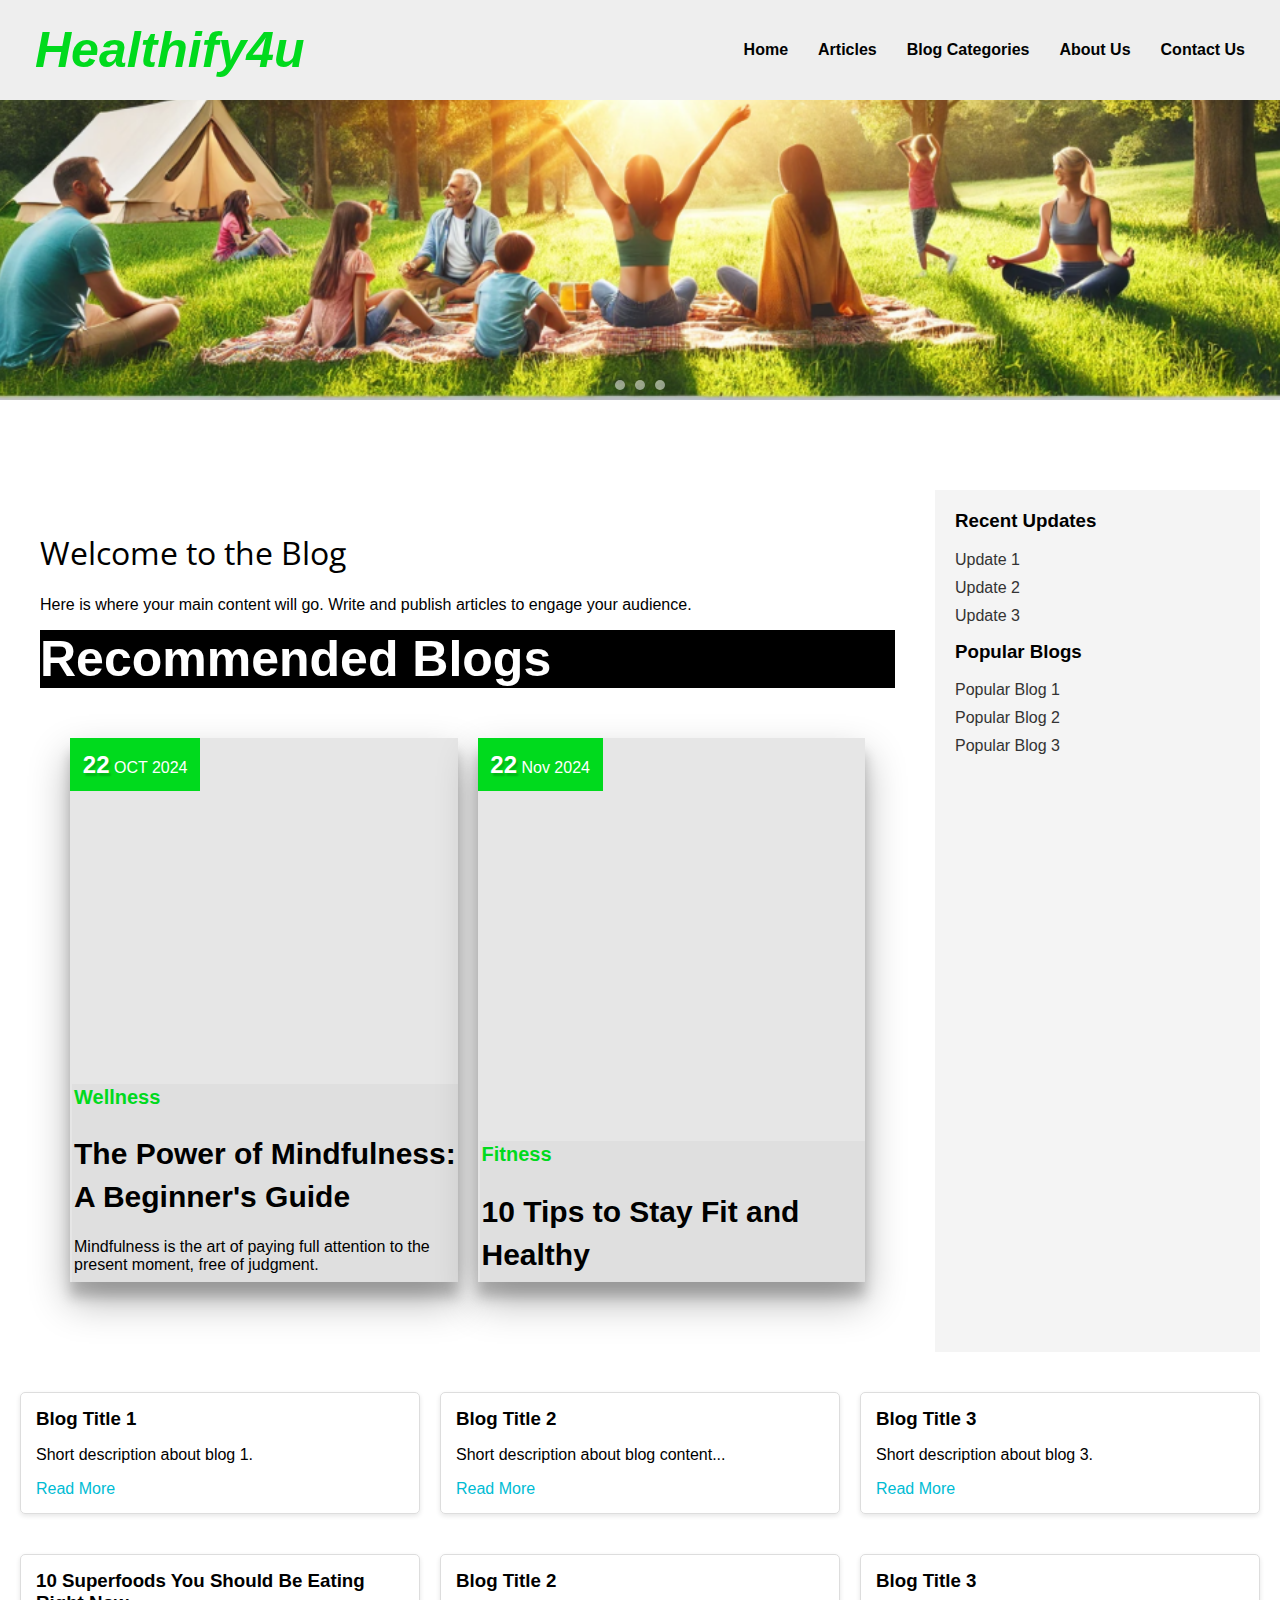
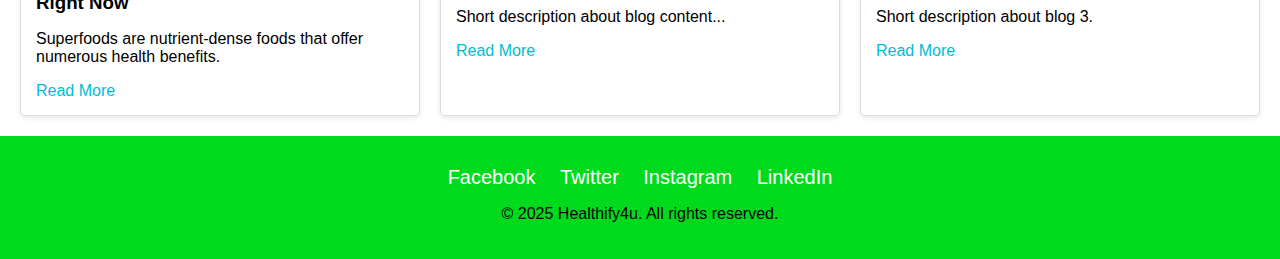
<file: index.html>
<!DOCTYPE html>
<html lang="en">
<head>
    <meta charset="UTF-8">
    <meta name="viewport" content="width=device-width, initial-scale=1.0">
    <title>Blog-Healthify4u</title>
    <link rel="stylesheet" href="styles.css">
    <link rel="stylesheet" href="card.css">
    
</head>
<body>
    <nav class="navbar">
        <div class="logo" >
            <a href="index.html" id="logo" >Healthify4u</a>
        </div>
        <div class="menu-toggle" id="mobile-menu">
            <div></div>
            <div></div>
            <div></div>
        </div>
        <ul class="nav-links">
            <li><a href="blogs/home/mindfulness/mindfulness.html">Home</a></li>
            <li><a href="index.html">Articles</a></li>
            <li>
                <a href="#blog-categories">Blog Categories</a>
                <ul>
                    <li><a href="bpost.html">Wellness</a></li>
                    <li><a href="nutrition.html">Nutrition</a></li>
                    <li><a href="fitness.html">Fitness</a></li>
                </ul>
            </li>
            <li><a href="aboutus.html">About Us</a></li>
            <li><a href="contactus.html">Contact Us</a></li>
        </ul>
    </nav>

    <div class="slider">
        <div class="slides">
            <div class="slide" style="background-image: url('slide and pictures/slide1.png');"></div>
            <div class="slide" style="background-image: url('slide and pictures/slide2.png');"></div>
            <div class="slide" style="background-image: url('slide and pictures/slide3.png');"></div>
        </div>
        <div class="pagination">
            <span class="dot" data-index="0"></span>
            <span class="dot" data-index="1"></span>
            <span class="dot" data-index="2"></span>
        </div>
    </div>
    

    <div class="container">
        <!-- start -->
        <!-- end -->
        <div class="main-content">
            <h1>Welcome to the Blog</h1>
            <p>Here is where your main content will go. Write and publish articles to engage your audience.</p>
            <div class="recommended">Recommended Blogs</div>
            <div class="row">
                <div class="example-1 card">
                  <div class="wrapper">
                    <div class="date">
                      <span class="day">22</span>
                      <span class="month">OCT</span>
                      <span class="year">2024</span>
                    </div>
                    <div class="data">
                      <div class="content">
                        <span class="author">Wellness</span>
                        <h1 class="title"><a href="wellnessblog.html">The Power of Mindfulness: A Beginner's Guide</a></h1>
                        <p class="text">Mindfulness is the art of paying full attention to the present moment, free of judgment. </p>
                        <label for="show-menu" class="menu-button"><span></span></label>
                      </div>
                      
                        <a href="mindfulness.html" class="button">Read more</a>
                       
                      
                    </div>
                  </div>
                </div>
                <div class="example-2 card">
                  <div class="wrapper">
                    <div class="header">
                      <div class="date">
                        <span class="day">22</span>
                        <span class="month">Nov</span>
                        <span class="year">2024</span>
                      </div>
                      
                    </div>
                    <div class="data">
                      <div class="content">
                        <span class="author">Fitness</span>
                        <h1 class="title"><a href="bogpage.html">10 Tips to Stay Fit and Healthy</a></h1>
<!--                         <p class="text">The antsy bingers of Netflix will eagerly anticipate the digital release of the Survive soundtrack, out today.</p> -->
                        <a href="blogpage.html" class="button">Read more</a>
                      </div>
                    </div>
                  </div>
                  
                </div>
                <!-- line -->
                
              </div>

    
        <div>
            
        </div> 

        
              
               
    </div>
    
    <div class="sidebar">
        <h3>Recent Updates</h3>
        <ul>
            <li><a href="#">Update 1</a></li>
            <li><a href="#">Update 2</a></li>
            <li><a href="#">Update 3</a></li>
        </ul>
        <h3>Popular Blogs</h3>
        <ul>
            <li><a href="#">Popular Blog 1</a></li>
            <li><a href="#">Popular Blog 2</a></li>
            <li><a href="#">Popular Blog 3</a></li>
        </ul>
    </div>
</div>
<div class="main-content">
            
    <div class="blog-cells">
        <div class="blog-cell">
            <h3>Blog Title 1</h3>
            <p>Short description about blog 1.</p>
            <a href="wellnessblog.html">Read More</a>
        </div>
        <div class="blog-cell">
            <h3>Blog Title 2</h3>
            <p>Short description about blog content...

        </p>
        <a href="wellnessblog.html">Read More</a>
    </div>
    <div class="blog-cell">
        <h3>Blog Title 3</h3>
        <p>Short description about blog 3.</p>
        <a href="wellnessblog.html">Read More</a></div>
    </div>
    </div>
    <!-- secondlin -->
    <div class="main-content">
            
        <div class="blog-cells">
            <div class="blog-cell">
                <h3>10 Superfoods You Should Be Eating Right Now</h3>
                <p>Superfoods are nutrient-dense foods that offer numerous health benefits.</p>
                <a href="wellnessblog.html">Read More</a>
            </div>
            <div class="blog-cell">
                <h3>Blog Title 2</h3>
                <p>Short description about blog content...
    
            </p>
            <a href="#">Read More</a>
        </div>
        <div class="blog-cell">
            <h3>Blog Title 3</h3>
            <p>Short description about blog 3.</p>
            <a href="#">Read More</a>
        </div>

    </div>
</div>
</div>



<footer class="footer">
    
   
    <div class="social-media">
        <a href="#" target="_blank">Facebook</a>
        <a href="#" target="_blank">Twitter</a>
        <a href="#" target="_blank">Instagram</a>
        <a href="#" target="_blank">LinkedIn</a>
    </div>
    <p>&copy; 2025 Healthify4u. All rights reserved.</p>
</footer>

<button class="scroll-to-top" id="scrollToTop">↑</button>
<script src="script.js"></script>

</body>
</html>
</file>
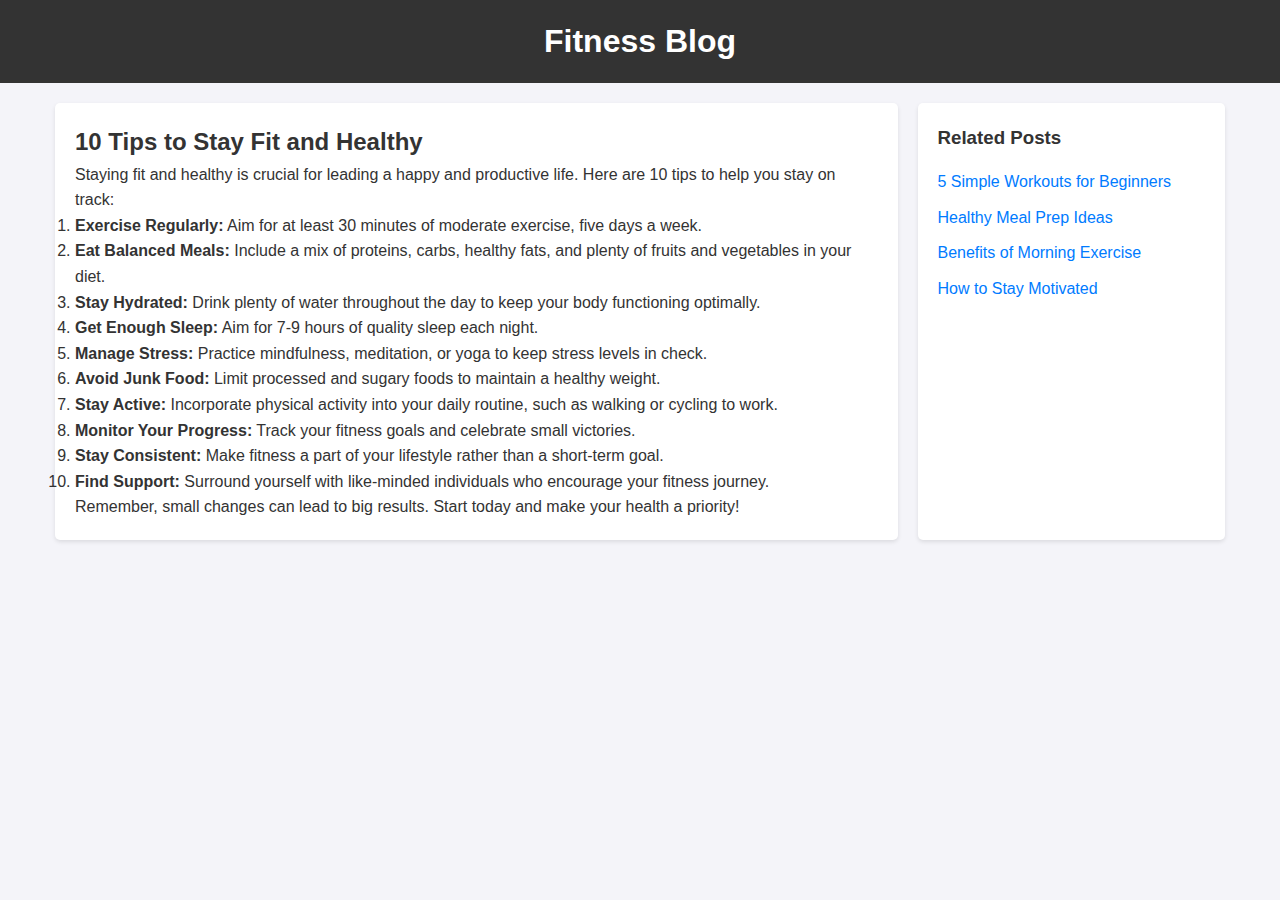
<file: blogpage.html>
<!DOCTYPE html>
<html lang="en">
<head>
    <meta charset="UTF-8">
    <meta name="viewport" content="width=device-width, initial-scale=1.0">
    <title>Responsive Blog Page</title>
    <style>
        * {
            margin: 0;
            padding: 0;
            box-sizing: border-box;
        }

        body {
            font-family: Arial, sans-serif;
            line-height: 1.6;
            background-color: #f4f4f9;
            color: #333;
            display: flex;
            flex-wrap: wrap;
        }

        header {
            width: 100%;
            background: #333;
            color: #fff;
            padding: 1rem 0;
            text-align: center;
        }

        .container {
            display: flex;
            flex-wrap: wrap;
            width: 100%;
            max-width: 1200px;
            margin: 20px auto;
            padding: 0 15px;
        }

        .main-content {
            flex: 3;
            padding: 20px;
            background: #fff;
            border-radius: 5px;
            box-shadow: 0 2px 4px rgba(0, 0, 0, 0.1);
            margin-right: 20px;
        }

        .sidebar {
            flex: 1;
            padding: 20px;
            background: #fff;
            border-radius: 5px;
            box-shadow: 0 2px 4px rgba(0, 0, 0, 0.1);
        }

        .sidebar h3 {
            margin-bottom: 1rem;
            color: #333;
        }

        .sidebar ul {
            list-style: none;
        }

        .sidebar ul li {
            margin-bottom: 10px;
        }

        .sidebar ul li a {
            text-decoration: none;
            color: #007bff;
        }

        .sidebar ul li a:hover {
            text-decoration: underline;
        }

        @media (max-width: 768px) {
            .main-content {
                margin-right: 0;
                margin-bottom: 20px;
            }

            .sidebar {
                flex: 1 100%;
            }
        }
    </style>
</head>
<body>
    <header>
        <h1>Fitness Blog</h1>
    </header>
    <div class="container">
        <div class="main-content">
            <article>
                <h2>10 Tips to Stay Fit and Healthy</h2>
                <p>Staying fit and healthy is crucial for leading a happy and productive life. Here are 10 tips to help you stay on track:</p>
                <ol>
                    <li><strong>Exercise Regularly:</strong> Aim for at least 30 minutes of moderate exercise, five days a week.</li>
                    <li><strong>Eat Balanced Meals:</strong> Include a mix of proteins, carbs, healthy fats, and plenty of fruits and vegetables in your diet.</li>
                    <li><strong>Stay Hydrated:</strong> Drink plenty of water throughout the day to keep your body functioning optimally.</li>
                    <li><strong>Get Enough Sleep:</strong> Aim for 7-9 hours of quality sleep each night.</li>
                    <li><strong>Manage Stress:</strong> Practice mindfulness, meditation, or yoga to keep stress levels in check.</li>
                    <li><strong>Avoid Junk Food:</strong> Limit processed and sugary foods to maintain a healthy weight.</li>
                    <li><strong>Stay Active:</strong> Incorporate physical activity into your daily routine, such as walking or cycling to work.</li>
                    <li><strong>Monitor Your Progress:</strong> Track your fitness goals and celebrate small victories.</li>
                    <li><strong>Stay Consistent:</strong> Make fitness a part of your lifestyle rather than a short-term goal.</li>
                    <li><strong>Find Support:</strong> Surround yourself with like-minded individuals who encourage your fitness journey.</li>
                </ol>
                <p>Remember, small changes can lead to big results. Start today and make your health a priority!</p>
            </article>
        </div>
        <div class="sidebar">
            <h3>Related Posts</h3>
            <ul>
                <li><a href="#">5 Simple Workouts for Beginners</a></li>
                <li><a href="#">Healthy Meal Prep Ideas</a></li>
                <li><a href="#">Benefits of Morning Exercise</a></li>
                <li><a href="#">How to Stay Motivated</a></li>
            </ul>
        </div>
    </div>
</body>
</html>
</file>
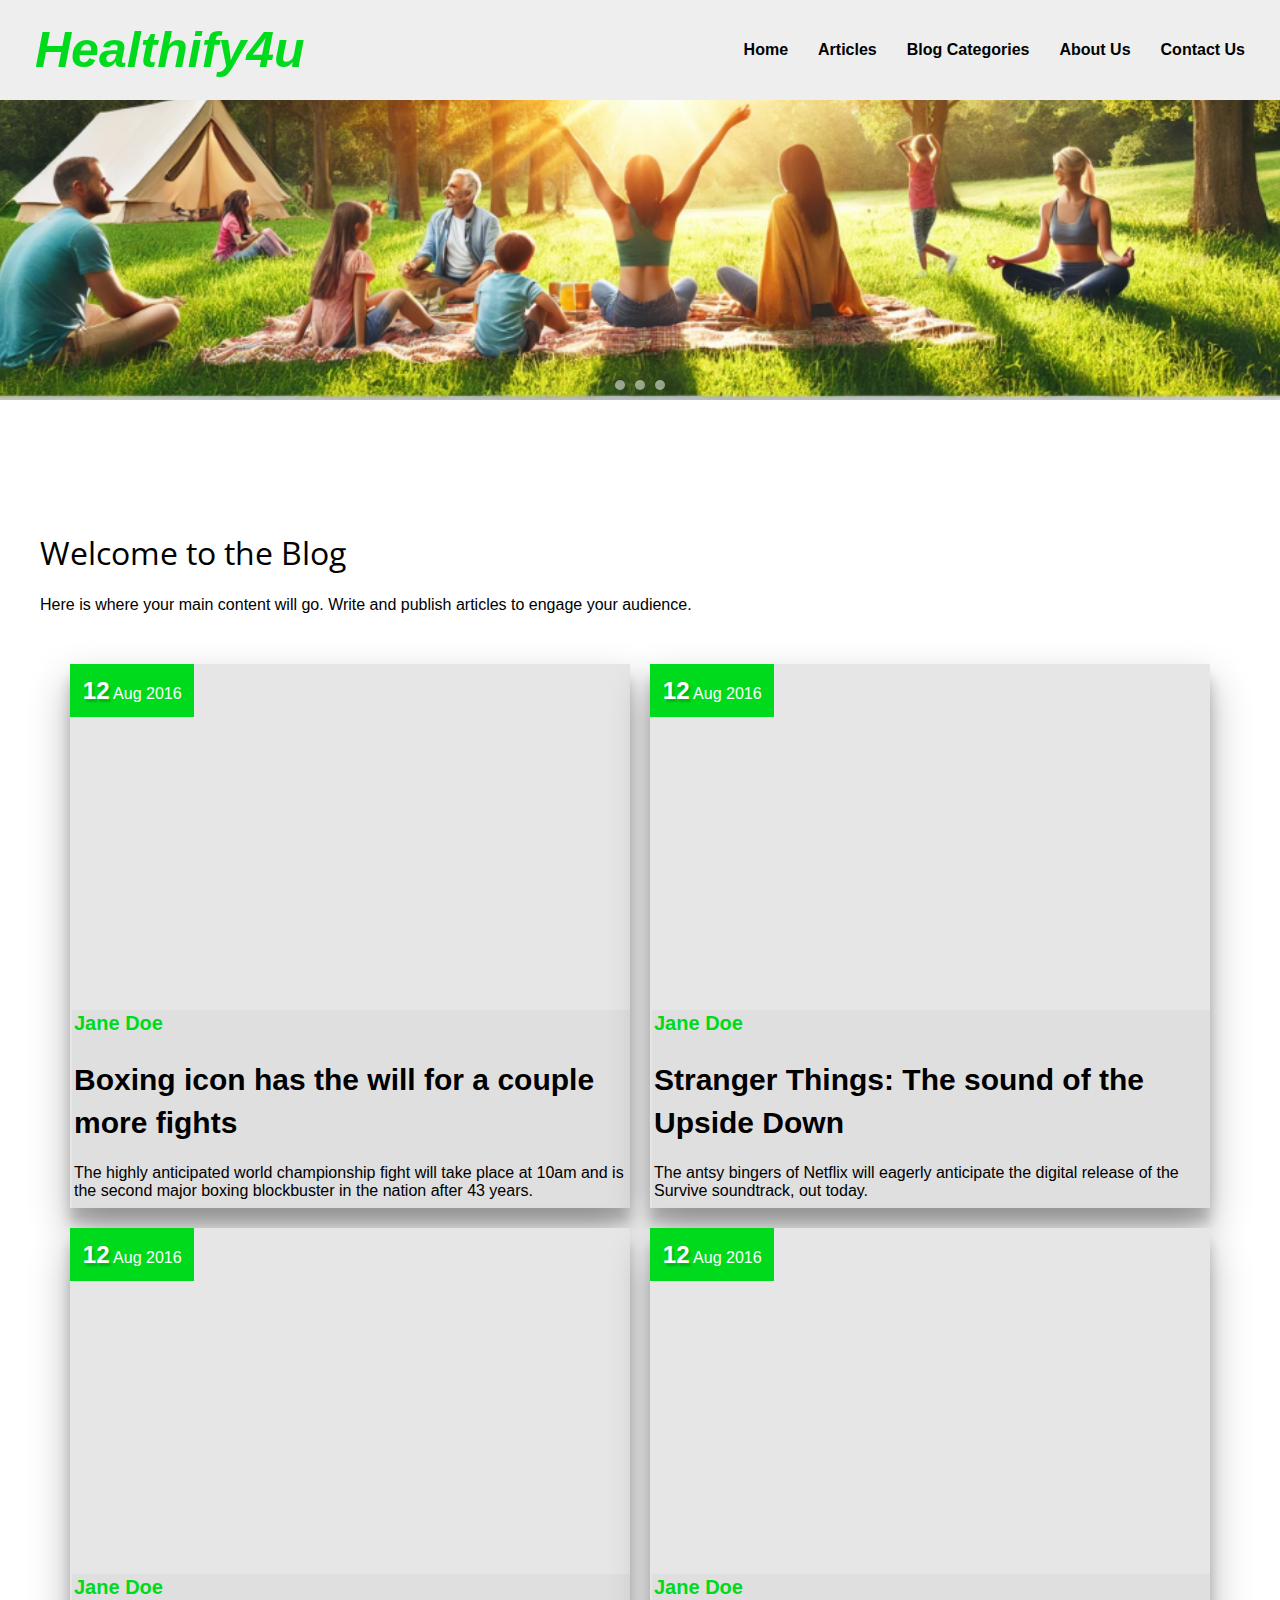
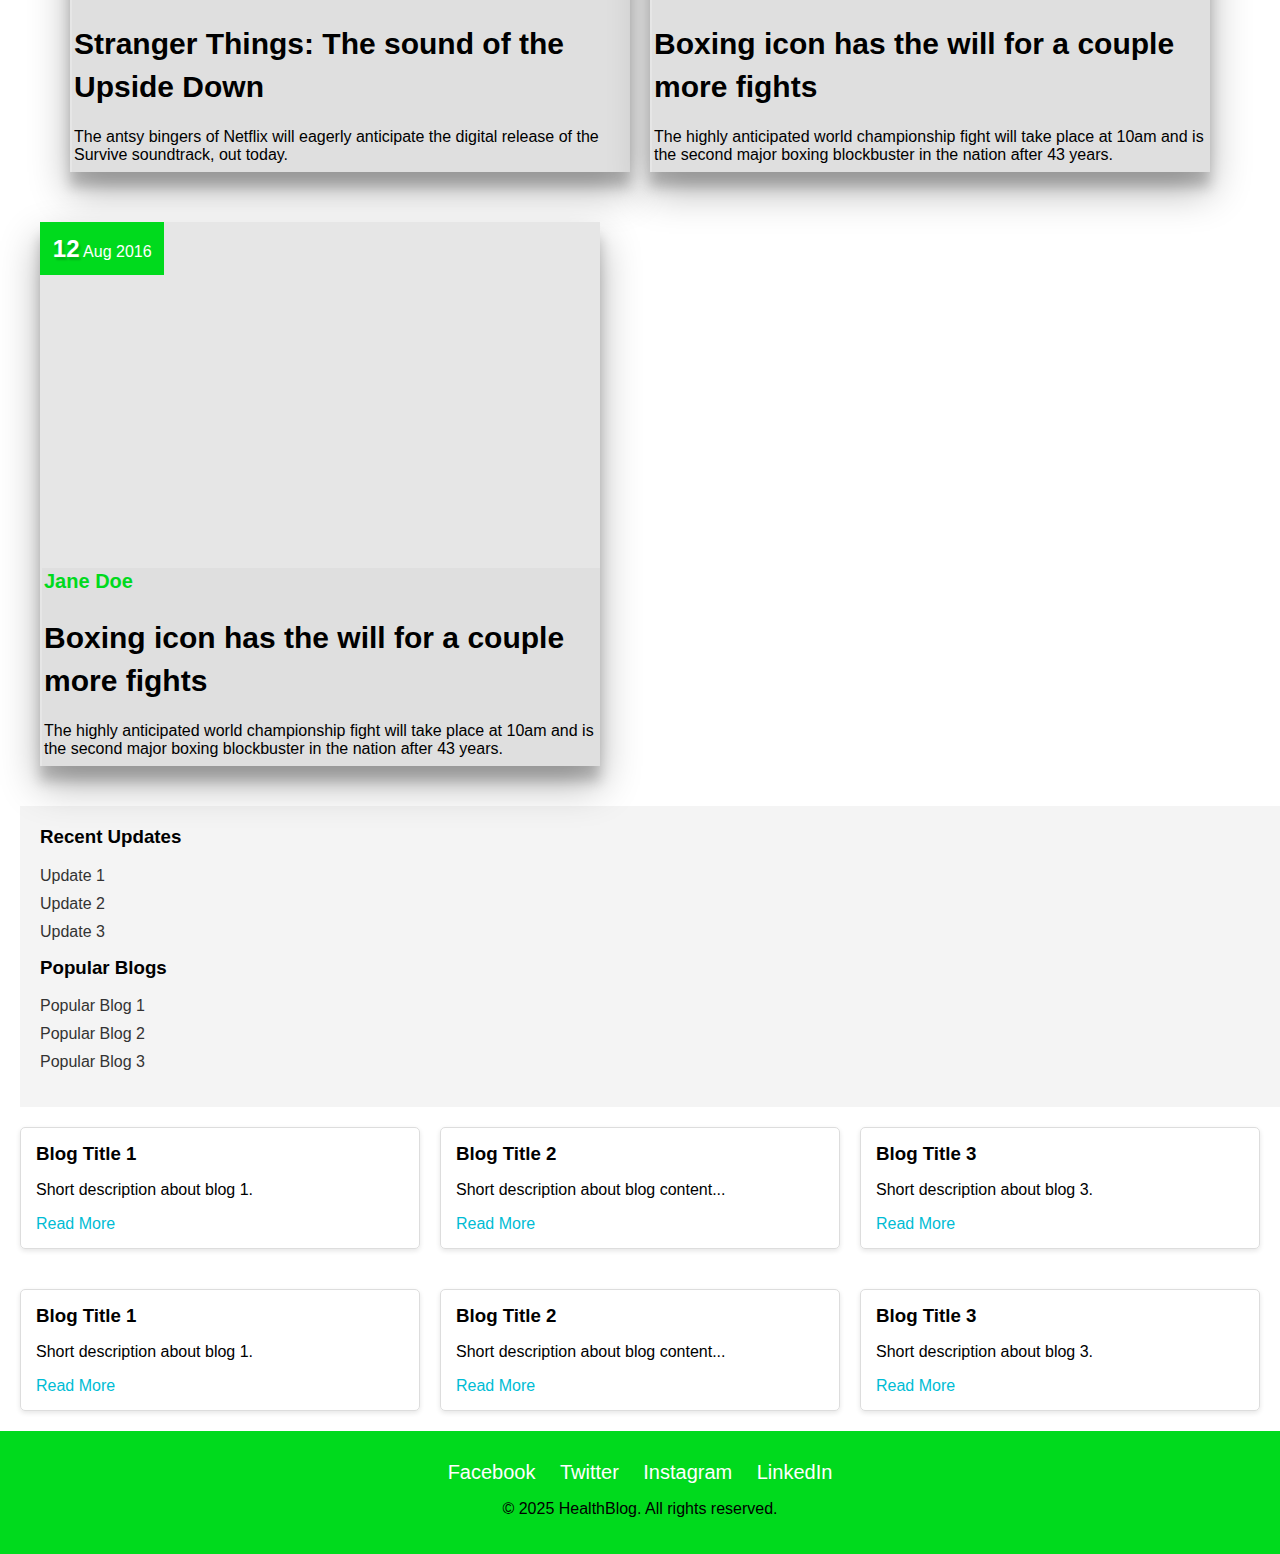
<file: bpost.html>
<!DOCTYPE html>
<html lang="en">
<head>
    <meta charset="UTF-8">
    <meta name="viewport" content="width=device-width, initial-scale=1.0">
    <title>Blog-Healthify4u</title>
    <link rel="stylesheet" href="styles.css">
    <link rel="stylesheet" href="card.css">
    
</head>
<body>
    <nav class="navbar">
        <div class="logo" >
            <a href="index.html" id="logo" >Healthify4u</a>
        </div>
        <div class="menu-toggle" id="mobile-menu">
            <div></div>
            <div></div>
            <div></div>
        </div>
        <ul class="nav-links">
            <li><a href="index.html">Home</a></li>
            <li><a href="#articles">Articles</a></li>
            <li>
                <a href="#blog-categories">Blog Categories</a>
                <ul>
                    <li><a href="#wellness">Wellness</a></li>
                    <li><a href="#nutrition">Nutrition</a></li>
                    <li><a href="#fitness">Fitness</a></li>
                </ul>
            </li>
            <li><a href="#about">About Us</a></li>
            <li><a href="#contact">Contact Us</a></li>
        </ul>
    </nav>

    <div class="slider">
        <div class="slides">
            <div class="slide" style="background-image: url('slide and pictures/slide1.png');"></div>
            <div class="slide" style="background-image: url('slide and pictures/slide2.png');"></div>
            <div class="slide" style="background-image: url('slide and pictures/slide3.png');"></div>
        </div>
        <div class="pagination">
            <span class="dot" data-index="0"></span>
            <span class="dot" data-index="1"></span>
            <span class="dot" data-index="2"></span>
        </div>
    </div>
    

    <div class="container">
        <!-- start -->
        <!-- end -->
        <div class="main-content">
            <h1>Welcome to the Blog</h1>
            <p>Here is where your main content will go. Write and publish articles to engage your audience.</p>
            <div class="row">
                <div class="example-1 card">
                  <div class="wrapper">
                    <div class="date">
                      <span class="day">12</span>
                      <span class="month">Aug</span>
                      <span class="year">2016</span>
                    </div>
                    <div class="data">
                      <div class="content">
                        <span class="author">Jane Doe</span>
                        <h1 class="title"><a href="#">Boxing icon has the will for a couple more fights</a></h1>
                        <p class="text">The highly anticipated world championship fight will take place at 10am and is the second major boxing blockbuster in the nation after 43 years.</p>
                        <label for="show-menu" class="menu-button"><span></span></label>
                      </div>
                      
                        <a href="#" class="button">Read more</a>
                       
                      
                    </div>
                  </div>
                </div>
                <div class="example-2 card">
                  <div class="wrapper">
                    <div class="header">
                      <div class="date">
                        <span class="day">12</span>
                        <span class="month">Aug</span>
                        <span class="year">2016</span>
                      </div>
                      
                    </div>
                    <div class="data">
                      <div class="content">
                        <span class="author">Jane Doe</span>
                        <h1 class="title"><a href="#">Stranger Things: The sound of the Upside Down</a></h1>
                        <p class="text">The antsy bingers of Netflix will eagerly anticipate the digital release of the Survive soundtrack, out today.</p>
                        <a href="#" class="button">Read more</a>
                      </div>
                    </div>
                  </div>
                  
                </div>
                <div class="example-2 card">
                    <div class="wrapper">
                      <div class="header">
                        <div class="date">
                          <span class="day">12</span>
                          <span class="month">Aug</span>
                          <span class="year">2016</span>
                        </div>
                        
                      </div>
                      <div class="data">
                        <div class="content">
                          <span class="author">Jane Doe</span>
                          <h1 class="title"><a href="#">Stranger Things: The sound of the Upside Down</a></h1>
                          <p class="text">The antsy bingers of Netflix will eagerly anticipate the digital release of the Survive soundtrack, out today.</p>
                          <a href="#" class="button">Read more</a>
                        </div>
                      </div>
                    </div>
                    
                  </div>
                  <!-- line -->
                  <div class="example-1 card">
                      <div class="wrapper">
                        <div class="date">
                          <span class="day">12</span>
                          <span class="month">Aug</span>
                          <span class="year">2016</span>
                        </div>
                        <div class="data">
                          <div class="content">
                            <span class="author">Jane Doe</span>
                            <h1 class="title"><a href="#">Boxing icon has the will for a couple more fights</a></h1>
                            <p class="text">The highly anticipated world championship fight will take place at 10am and is the second major boxing blockbuster in the nation after 43 years.</p>
                            <label for="show-menu" class="menu-button"><span></span></label>
                          </div>
                          
                            <a href="#" class="button">Read more</a>
                           
                          
                        </div>
                      </div>
                    </div>
                  
                </div>
                <!-- line -->
                <div class="example-1 card">
                    <div class="wrapper">
                      <div class="date">
                        <span class="day">12</span>
                        <span class="month">Aug</span>
                        <span class="year">2016</span>
                      </div>
                      <div class="data">
                        <div class="content">
                          <span class="author">Jane Doe</span>
                          <h1 class="title"><a href="#">Boxing icon has the will for a couple more fights</a></h1>
                          <p class="text">The highly anticipated world championship fight will take place at 10am and is the second major boxing blockbuster in the nation after 43 years.</p>
                          <label for="show-menu" class="menu-button"><span></span></label>
                        </div>
                        
                          <a href="#" class="button">Read more</a>
                         
                        
                      </div>
                    </div>
                  </div>
                
              </div>


              <!-- smalllpart -->
               
        <div>
            
        </div> 

        
              
               
    </div>
    
    <div class="sidebar">
        <h3>Recent Updates</h3>
        <ul>
            <li><a href="#">Update 1</a></li>
            <li><a href="#">Update 2</a></li>
            <li><a href="#">Update 3</a></li>
        </ul>
        <h3>Popular Blogs</h3>
        <ul>
            <li><a href="#">Popular Blog 1</a></li>
            <li><a href="#">Popular Blog 2</a></li>
            <li><a href="#">Popular Blog 3</a></li>
        </ul>
    </div>
</div>
<div class="main-content">
            
    <div class="blog-cells">
        <div class="blog-cell">
            <h3>Blog Title 1</h3>
            <p>Short description about blog 1.</p>
            <a href="#">Read More</a>
        </div>
        <div class="blog-cell">
            <h3>Blog Title 2</h3>
            <p>Short description about blog content...

        </p>
        <a href="#">Read More</a>
    </div>
    <div class="blog-cell">
        <h3>Blog Title 3</h3>
        <p>Short description about blog 3.</p>
        <a href="#">Read More</a></div>
    </div>
    </div>
    <!-- secondlin -->
    <div class="main-content">
            
        <div class="blog-cells">
            <div class="blog-cell">
                <h3>Blog Title 1</h3>
                <p>Short description about blog 1.</p>
                <a href="#">Read More</a>
            </div>
            <div class="blog-cell">
                <h3>Blog Title 2</h3>
                <p>Short description about blog content...
    
            </p>
            <a href="#">Read More</a>
        </div>
        <div class="blog-cell">
            <h3>Blog Title 3</h3>
            <p>Short description about blog 3.</p>
            <a href="#">Read More</a>
        </div>

    </div>
</div>
</div>

<footer class="footer">
    
    <div class="social-media">
        <a href="#" target="_blank">Facebook</a>
        <a href="#" target="_blank">Twitter</a>
        <a href="#" target="_blank">Instagram</a>
        <a href="#" target="_blank">LinkedIn</a>
    </div>
    <p>&copy; 2025 HealthBlog. All rights reserved.</p>
</footer>

<button class="scroll-to-top" id="scrollToTop">↑</button>
<script src="script.js"></script>

</body>
</html>
</file>
<file: styles.css>
body {
    margin: 0;
    font-family: Arial, sans-serif;
}

.navbar {
    display: flex;
    justify-content: space-between;
    align-items: center;
    background-color: #eeeeee;
    padding: 10px 20px;
    position: fixed;
    width: 100%;
    height: 100px;
    z-index: 1000;
}
#logo{
    font-size: 50px;
    color:  rgba(0,218,29);
    font-display: bold;
    font-style: italic;
    font-weight: bolder;
}
#logo:hover{
    font-size: 50px;
    color:  rgb(0, 0, 0);
    background-color: #eeeeee;
    font-display: bold;
    font-style: italic;
    font-weight: bolder;
}


.navbar a {
    color: rgb(1, 2, 2);
    font-size: medium;
    font-family: Verdana, Geneva, Tahoma, sans-serif;
    font-weight: 600;
    text-decoration: none;
    border-radius: 14px;
    padding: 10px 15px;
    transition: background-color 0.3s;
}

.navbar a:hover {
    background-color: #d4d4d4;
    border-radius: 14px;
    color: rgb(0, 218, 29);
}

.navbar .nav-links {
    
    display: flex;
    list-style: none;
    margin: 0;
    padding: 0;
}

.navbar .nav-links li {
    position: relative;
}

.navbar .nav-links li ul {
    display: none;
    position: absolute;
    top: 100%;
    left: 0;
    color: black;
    background-color: #cfcfcf;
    list-style: none;
    margin: 0;
    padding: 0;
    min-width: 150px;
}

.navbar .nav-links li ul li {
    width: 100%;
}

.navbar .nav-links li ul li a {
    display: block;
    padding: 10px;
}

.navbar .nav-links li:hover ul {
    display: block;
}

.menu-toggle {
    display: none;
    flex-direction: column;
    cursor: pointer;
}

.menu-toggle div {
    width: 30px;
    height: 3px;
    background-color: white;
    margin: 5px 0;
}


@media (max-width: 768px) {
    .navbar{
        background-color: #292424;
    }
    .navbar .nav-links {
        flex-direction: column;
        display: none;
        width: 100%;
        background-color: #ffffff;
        position: absolute;
        top: 60px;
        left: 0;
    }
    #logo:hover{
        font-size: 50px;
        color:  rgb(0, 0, 0);
        background-color: #eeeeee;
        font-display: bold;
        font-style: italic;
        font-weight: bolder;
    }

    .navbar .nav-links li {
        text-align: center;
    }

    .menu-toggle {
        display: flex;
    }

    .navbar.active .nav-links {
        display: flex;
    }
}

.slider {
    position: relative;
    width: 100%;
    overflow: hidden;
}

.slides {
    display: flex;
    transition: transform 0.5s ease-in-out;
}

.slide {
    min-width: 100%;
    height: 400px;
    background-size: cover;
    background-position: center;
}

.pagination {
    position: absolute;
    bottom: 10px;
    left: 50%;
    transform: translateX(-50%);
    display: flex;
    gap: 10px;
}

.dot {
    width: 10px;
    height: 10px;
    border-radius: 50%;
    background-color: white;
    cursor: pointer;
    opacity: 0.5;
}

.dot.active {
    opacity: 1;
}
/* recomm */
.recommended{
    font-size: 50px;
    color: #fff;
    font-weight: 900;
    background-color: rgb(0, 0, 0);
}

.container {
    display: flex;
    flex-wrap: wrap;
    margin: 20px;
    padding-top: 70px;
}

.main-content {
    flex: 3;
    padding: 20px;
}

.main-content .blog-cells {
    display: flex;
    flex-wrap: wrap;
    gap: 20px;
}

.main-content .blog-cell {
    flex: 1 1 calc(33.333% - 20px);
    border: 1px solid #ddd;
    padding: 15px;
    box-shadow: 0 2px 5px rgba(0, 0, 0, 0.1);
    border-radius: 5px;
    transition: transform 0.3s, box-shadow 0.3s;
}

.main-content .blog-cell:hover {
    transform: translateY(-5px);
    box-shadow: 0 4px 10px rgba(0, 0, 0, 0.2);
}

.main-content .blog-cell h3 {
    margin: 0;
}

.main-content .blog-cell a {
    text-decoration: none;
    color: #00bcd4;
    display: block;
    margin-top: 10px;
}

.main-content .blog-cell a:hover {
    text-decoration: underline;
}

.sidebar {
    flex: 1;
    background-color: #f4f4f4;
    padding: 20px;
    margin-left: 20px;
}

.sidebar h3 {
    margin-top: 0;
}

.sidebar ul {
    list-style: none;
    padding: 0;
}

.sidebar ul li {
    margin: 10px 0;
}

.sidebar ul li a {
    text-decoration: none;
    color: #333;
    transition: color 0.3s;
}

.sidebar ul li a:hover {
    color: #00bcd4;
}

@media (max-width: 768px) {
    /* recomm */
.recommended{
    font-size: 35px;
    width: 100%;
    color: #fff;
    font-weight: 900;
    background-color: rgb(0, 0, 0);
}

    .container {
        flex-direction: column;
    }

    .sidebar {
        margin-left: 0;
        margin-top: 20px;
    }

    .main-content .blog-cell {
        flex: 1 1 100%;
    }
    #logo{
        font-size: 30px;
        color:  rgba(0,218,29);
        font-display: bold;
        font-style: italic;
        font-weight: bolder;
    }
}


.footer {
    background-color: rgb(0, 218, 29);
    color: rgb(0, 0, 0);
    padding: 20px;
    text-align: center;
}

.footer .footer-links {
    display: flex;
    color: rgb(0, 0, 0);
    justify-content: center;
    list-style: none;
    margin: 0;
    padding: 0;
}

.footer .footer-links li {
    margin: 0 15px;
}

.footer .footer-links a {
    color: rgb(0, 0, 0);
    text-decoration: none;
    transition: color 0.3s;
}

.footer .footer-links a:hover {
    color: #80cbc4;
}

.footer .social-media {
    margin-top: 10px;
}

.footer .social-media a {
    margin: 0 10px;
    color: white;
    text-decoration: none;
    font-size: 20px;
}

.footer .social-media a:hover {
    color: #80cbc4;
}

@media (max-width: 768px) {
    .footer .footer-links {
        flex-direction: column;
    }

    .footer .footer-links li {
        margin: 10px 0;
    }
}

.scroll-to-top {
    position: fixed;
    bottom: 20px;
    right: 20px;
    background-color: #333;
    color: white;
    border: none;
    padding: 10px 15px;
    border-radius: 50%;
    cursor: pointer;
    font-size: 18px;
    display: none;
}

.scroll-to-top:hover {
    background-color: #575757;
}
</file>
<file: card.css>
@charset "UTF-8";
@import url(https://fonts.googleapis.com/css?family=Open+Sans:300,400,700);

* {
  box-sizing: border-box;
}

body {
  /* background-image: linear-gradient(to right, #034378, #2d4e68); */
  -webkit-font-smoothing: antialiased;
  -moz-osx-font-smoothing: grayscale;
  height: 100vh;
  /* font-family: "Open Sans", sans-serif; */
  margin: 0;
}

a {
  text-decoration: none;
}

h1 {
  font-family: "Open Sans", sans-serif;
  font-weight: 400;
}

/* Layout */
.row {
  max-width: 1200px;
  margin: 50px auto;
  display: flex;
  flex-wrap: wrap;
  gap: 20px;
  justify-content: center;
}

.card {
  flex: 1 1 calc(50% - 40px);
  max-width: calc(50% - 40px);
  padding: 2px;
  
  position: relative;
  background: #e6e6e6;
  overflow: hidden;
  box-shadow: 0 19px 38px rgba(0, 0, 0, 0.3), 0 15px 12px rgba(0, 0, 0, 0.2);
  transition: transform 0.3s ease-in-out, box-shadow 0.3s ease-in-out;
}

.card:hover {
  transform: translateY(-5px);
  box-shadow: 0 25px 50px rgb(0, 218, 29);
}

.card .wrapper {
  min-height: 540px;
  background-size: cover;
  background-position: center;
}

.card .menu-content {
  list-style: none;
  padding: 0;
  margin: 0;
  display: flex;
  justify-content: center;
  background-color: rgba(0, 218, 29);
  position: absolute;
  bottom: 0px;
  width: 100%;
  transform: translateY(100%);
  transition: transform 0.3s ease-in-out;
}

.card:hover .menu-content {
  transform: translateY(0);
}

.card .menu-content li {
  flex: 1;
  text-align: center;
  color: #020000;
  /* padding: 10px; */
}

.card .data {
  position: absolute;
  bottom: 0px;
  background-color: rgb(223, 223, 223);
  width: 100%;
  padding: 2px;
  transform: translateY(calc(70px + 1em));
  transition: transform 0.3s ease-in-out;
}

.card:hover .data {
  transform: translateY(0);
}
@import url('https://fonts.googleapis.com/css2?family=Poppins:wght@400;500;600;700&display=swap');

.card .title a {
  color: rgb(0, 0, 0);
  font-family: Arial, Helvetica, sans-serif;
  font-weight: 700;
  font-size: 30px;
}

/* Example 1 */
.example-1 .wrapper {
  background: url(https://images.unsplash.com/photo-1496979551903-46e46589a88b?ixlib=rb-0.3.5&ixid=eyJhcHBfaWQiOjEyMDd9&s=cda12b505afa1beb06e49d89014cbd65&auto=format&fit=crop&w=634&q=80);
}

.example-1 .date, .example-2 .date {
  position: absolute;
  top: 0;
  left: 0;
  background-color: rgb(0, 218, 29);
  color: #fff;
  padding: 0.8em;
}
.content .author{
    font-size: 20px;
    color: rgb(0, 218, 29);
    font-weight: 900;
}


.example-1 .date .day, .example-2 .date .day{
  font-size: 24px;
  font-weight: 700;
  text-shadow: 2px 3px 2px rgba(0, 0, 0, 0.18);
}

/* Example 2 */
.example-2 .wrapper {
  background: url(https://tvseriescritic.files.wordpress.com/2016/10/stranger-things-bicycle-lights-children.jpg);
}

.example-2 .data {
  color: #000000;
}

  


.example-1 .button {
    display: block;
    margin: 2em auto 1em;
    text-align: center;
    font-size: 22px;
    font-weight: 700;
    color: #fff;
    background-color: rgb(0, 218, 29);
  }
.example-2 .button {
  display: block;
  margin: 2em auto 1em;
  text-align: center;
  font-size: 22px;
  font-weight: 700;
  color: #fff;
  background-color: rgb(0, 218, 29);
}

.example-2 .button:hover::after {
  transform: translate(5px, -50%);
  opacity: 1;
}

/* Responsive Adjustments */
@media (max-width: 1024px) {
  .card {
    flex: 1 1 calc(50% - 20px);
    max-width: calc(50% - 20px);
  }

  .card .wrapper {
    min-height: 400px;
  }
}

@media (max-width: 768px) {
  .card {
    flex: 1 1 100%;
    max-width: 100%;
    padding: 1rem;
  }

  .card .wrapper {
    min-height: 300px;
  }

  .example-1 .date {
    padding: 0.6em;
  }

  .card .menu-content li {
    font-size: 12px;
    padding: 5px;
  }
}

@media (max-width: 480px) {
  .card .menu-content li {
    font-size: 10px;
  }

  .card .menu-content {
    flex-direction: column;
  }

  .card .menu-content li {
    padding: 10px 0;
  }

  .card .data {
    font-size: 0.9em;
  }

  .example-1 .date .day {
    font-size: 20px;
  }
}
.poppins-regular {
    font-family: "Poppins", serif;
    font-weight: 400;
    font-style: normal;
  }
  
  .poppins-medium {
    font-family: "Poppins", serif;
    font-weight: 500;
    font-style: normal;
  }
  
  .poppins-semibold {
    font-family: "Poppins", serif;
    font-weight: 600;
    font-style: normal;
  }
  
  .poppins-bold {
    font-family: "Poppins", serif;
    font-weight: 700;
    font-style: normal;
  }
</file>
